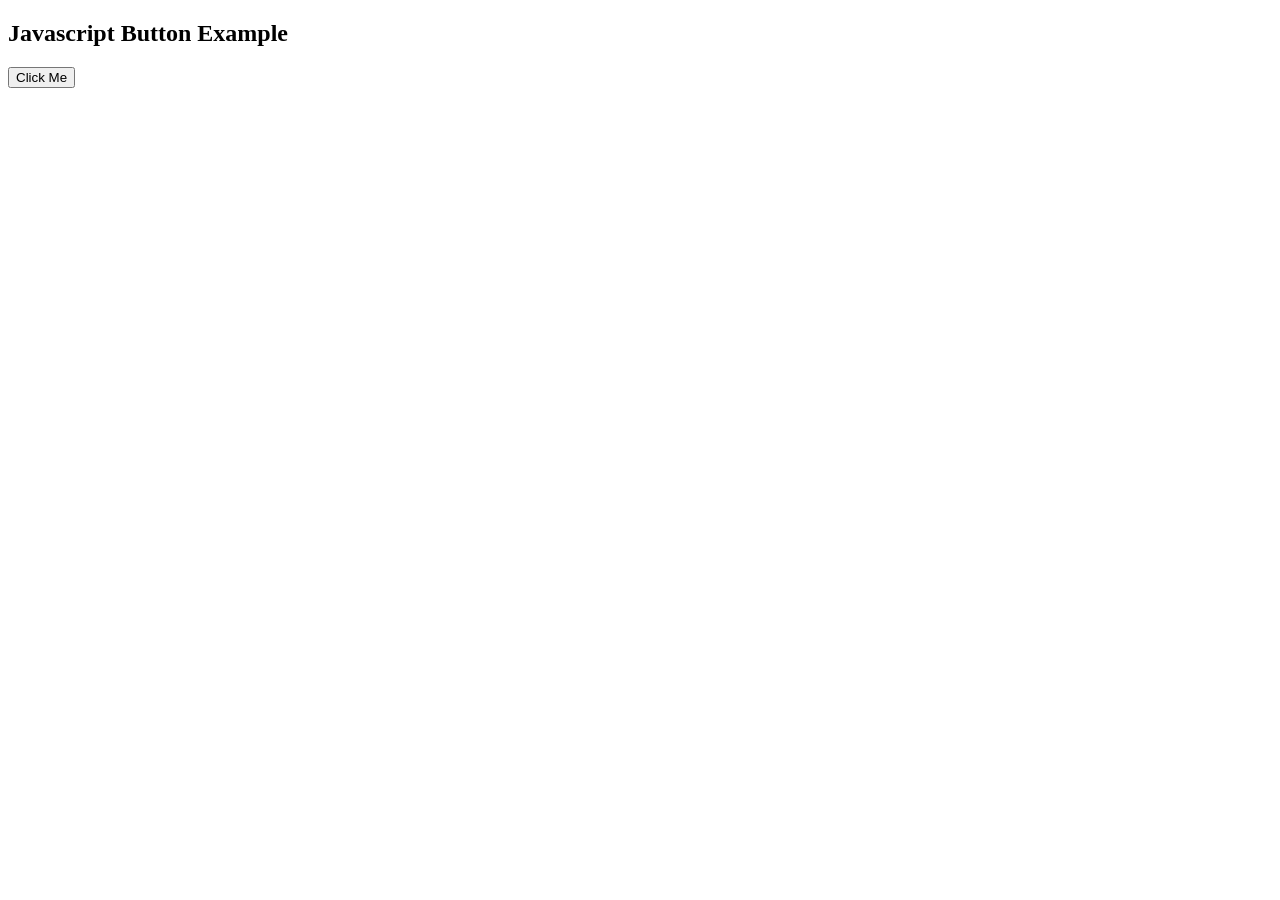
<file: button.html>
<!DOCTYPE html>
<html lang="en">
<head>
    <meta charset="UTF-8">
    <meta name="viewport" content="width=device-width, initial-scale=1.0">
    <title>Buttons</title>
</head>
<body>
    <h2>Javascript Button Example</h2>

    <button onclick="showMessage()">Click Me</button>

    <script>
        let showMessage=()=>{
            alert("Welcome to Javascript")
        }
    </script>
</body>
</html>
</file>
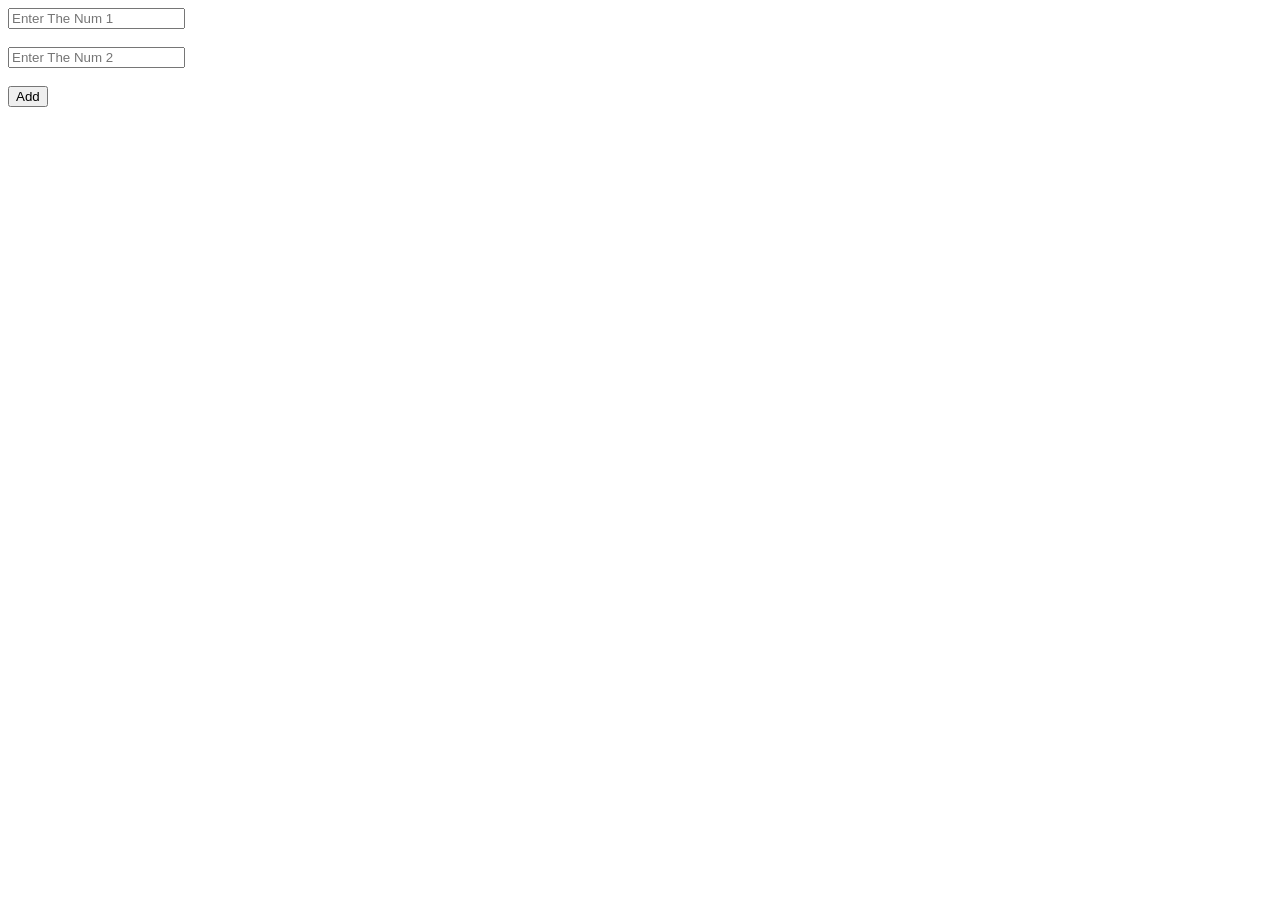
<file: sum.html>
<!DOCTYPE html>
<html lang="en">
<head>
    <meta charset="UTF-8">
    <meta name="viewport" content="width=device-width, initial-scale=1.0">
    <title>Sum</title>
</head>
<body>
    <input type="number" id="num1" placeholder="Enter The Num 1"><br><br>
    <input type="number" id="num2" placeholder="Enter The Num 2"><br><br>

    <button onclick="addNumbers()">Add</button>

    <h3 id="result"></h3>

    <script>
        let addNumbers=()=>{
            let a=Number(document.getElementById("num1").value);
            let b=Number(document.getElementById("num2").value);
            document.getElementById("result").innerHTML="Sum="+(a+b);
        }
    </script>
</body>
</html>
</file>
